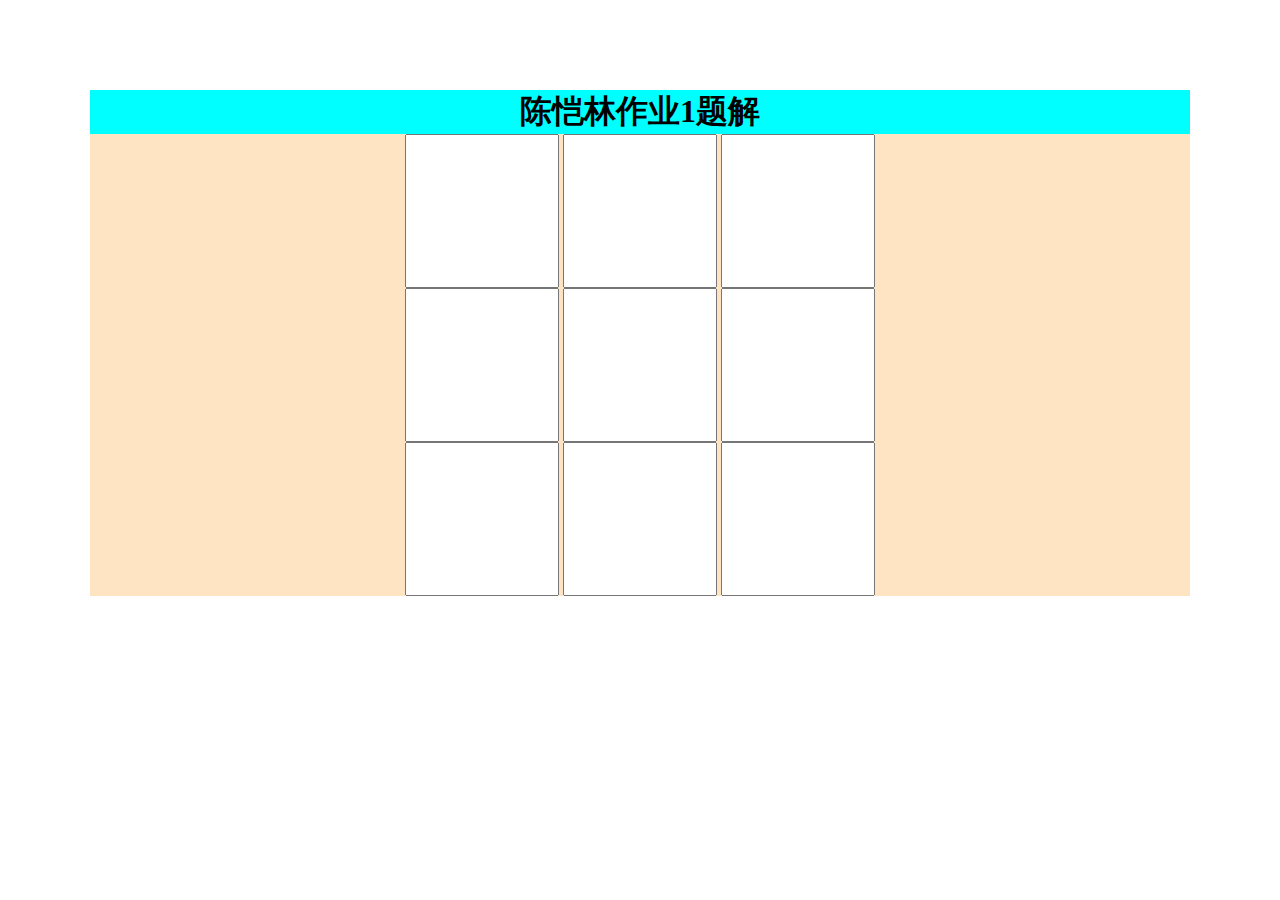
<file: Week 01/三子棋题解/index.html>
<!DOCTYPE html>
<html lang="en">
  <head>
    <meta charset="UTF-8" />
    <meta name="viewport" content="width=device-width, initial-scale=1.0" />
    <title>Kailin's homework1 programming solution</title>
    <link rel="stylesheet" href="style.css" />
  </head>
  <body>
    <div class="container">
      <h1 class="welcome-text">陈恺林作业1题解</h1>
      <div>
        <input class="box" type="text" id="0" />
        <input class="box" type="text" id="1" />
        <input class="box" type="text" id="2" />
      </div>

      <div>
        <input class="box" type="text" id="3" />
        <input class="box" type="text" id="4" />
        <input class="box" type="text" id="5" />
      </div>

      <div>
        <input class="box" type="text" id="6" />
        <input class="box" type="text" id="7" />
        <input class="box" type="text" id="8" />
      </div>
    </div>
    <script src="script.js"></script>
  </body>
</html>
</file>
<file: Week 01/三子棋题解/style.css>
* {
  margin: 0;
  padding: 0;
}

.welcome-text {
  text-align: center;
  background-color: aqua;
}

.container {
  margin: 10vh;
  background-color: bisque;
  text-align: center;
}

.box {
  width: 150px;
  height: 150px;
  font-size: 50px;
  text-align: center;
}
</file>
